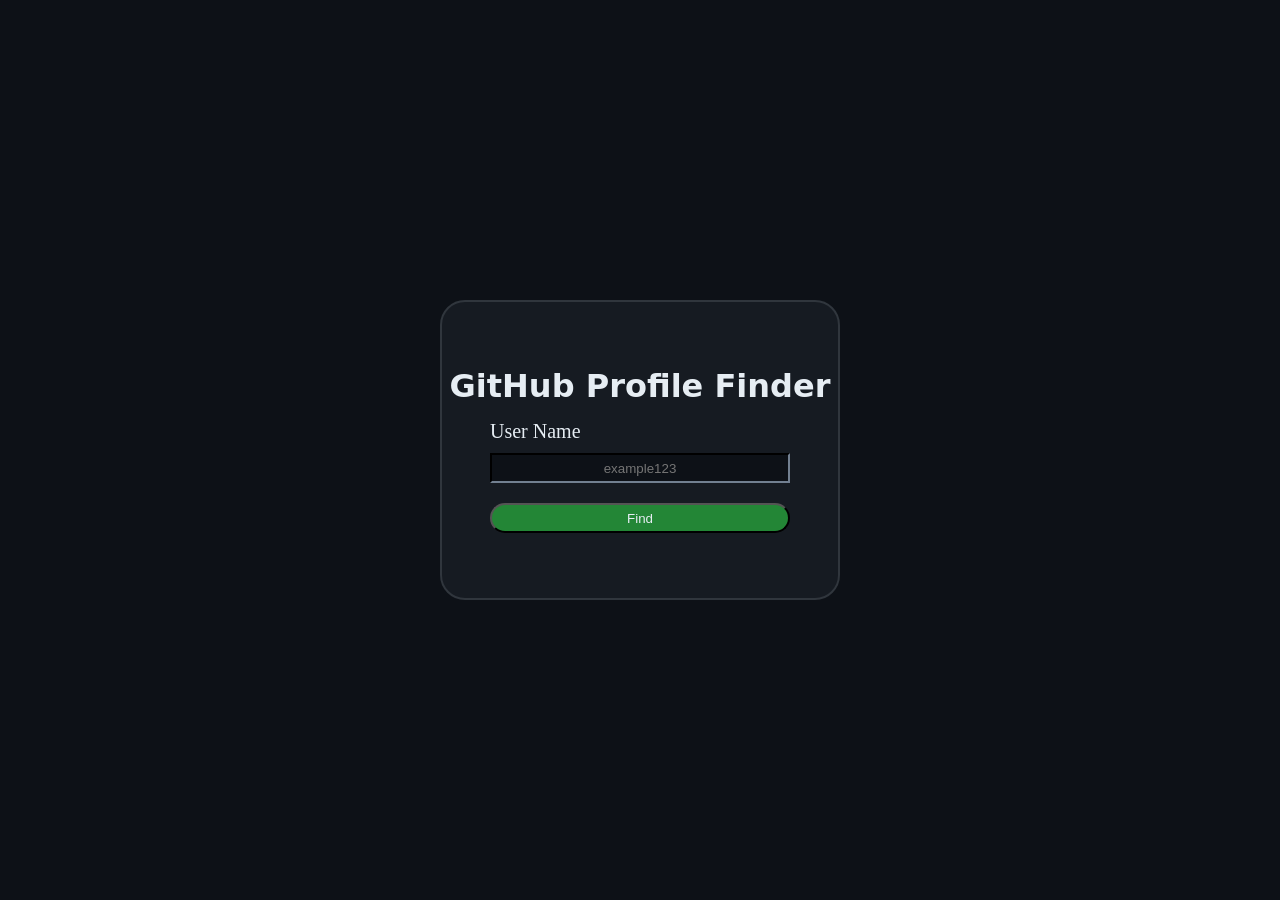
<file: index.html>
<!DOCTYPE html>
<html lang="en">
<head>
    <meta charset="UTF-8">
    <meta http-equiv="refresh" content="0; url=./homePage/index.html">
    <title>GitHub Profile Finder</title>
</head>
<body>
    <p>Redirecting...</p>
</body>
</html>
</file>
<file: homePage/style.css>
* {
  margin: 0;
  padding: 0;
  box-sizing: border-box;
}

:root {
  --find: #238636;
  --text: #e6edf3;
  --card: #161b22;
  --background: #0d1117;
  --border: #30363d;
}

body {
  height: 100vh;
  height: 100vh;
  background-color: var(--background);
  display: flex;
  justify-content: center;
  align-items: center;
}
h1 {
  margin-bottom: 15px;
  color: var(--text);
  font-family:
    system-ui,
    -apple-system,
    BlinkMacSystemFont,
    "Segoe UI",
    Roboto,
    Oxygen,
    Ubuntu,
    Cantarell,
    "Open Sans",
    "Helvetica Neue",
    sans-serif;
}

.container {
  border: 2px solid black;
  height: 300px;
  width: 400px;
  background-color: var(--card);
  display: flex;
  flex-direction: column;
  justify-content: center;
  align-items: center;
  border-radius: 25px;
  border-color: var(--border);
}

.container:hover {
  border-color: rgb(131, 131, 211);
  box-shadow: 1px 1px 2px rgb(139, 139, 223);
  cursor: cell;
}

label,
input,
button {
  display: block;
}


.loader {
  width: 40px;
  height: 40px;
  border: 4px solid #b2b8be;
  border-top: 4px solid #0072f4;
  margin-top: 10px;
  border-radius: 50%;
  animation-name: spin;
  animation-iteration-count: infinite;
  animation-duration: 0.6s;
  display: none;
}

@keyframes spin {
  to {
    transform: rotate(360deg);
  }
}

label {
  font-size: 20px;
  margin-bottom: 10px;
  color: var(--text);
}

input {
  width: 300px;
  height: 30px;
  text-align: center;
  margin-bottom: 20px;
  background-color: var(--background);
  color: var(--text);
  border-color: var(--border);
  border-color: var(--border);
}

button {
  width: 300px;
  height: 30px;
  border-radius: 25px;
  background-color: var(--find);
  color: var(--text);
  cursor: pointer;
}
</file>
